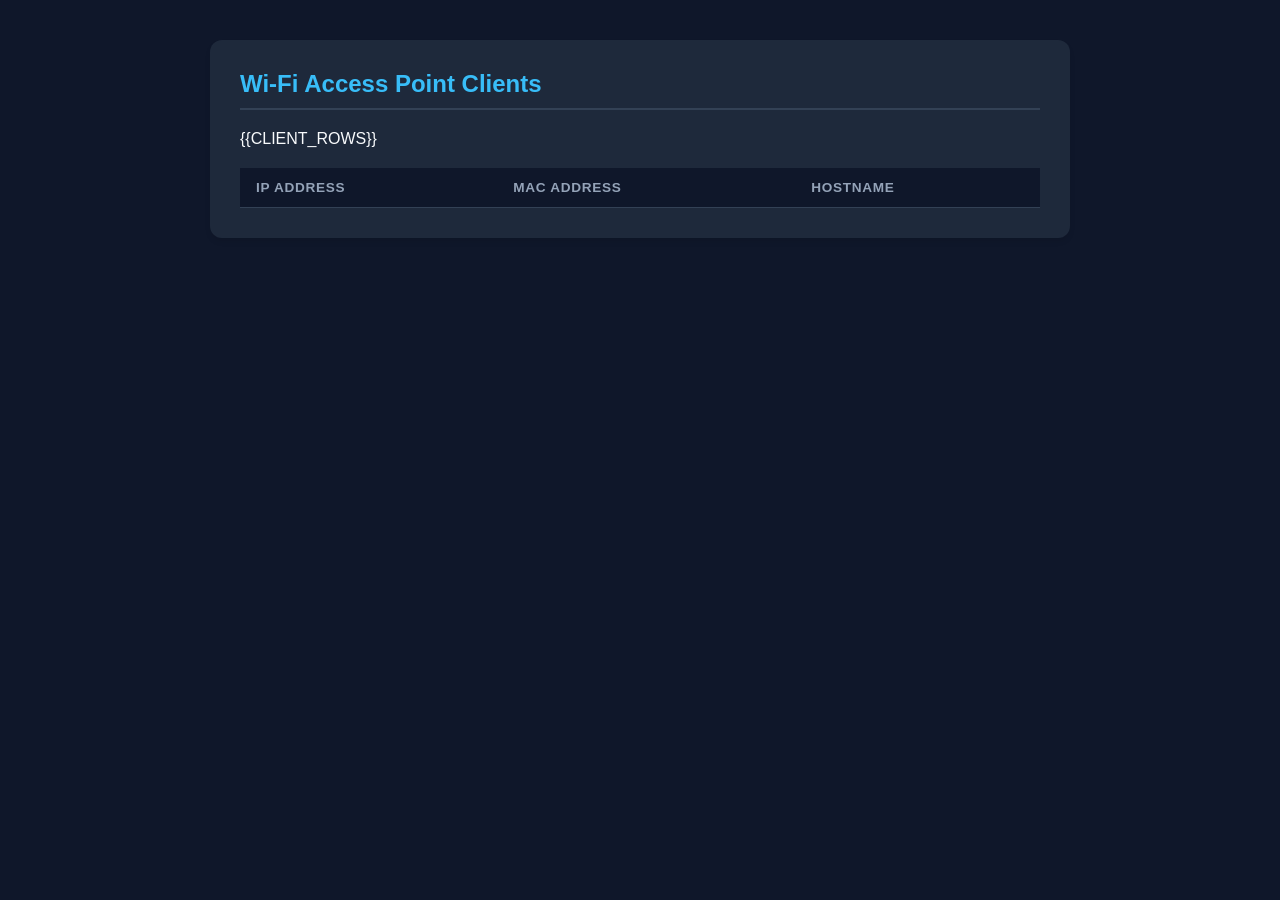
<file: hassio-access-point/web/index.html>
<!DOCTYPE html>
<html lang="en">
<head>
    <meta charset="UTF-8">
    <title>Access Point Status</title>
    <style>
        body {
            font-family: -apple-system, BlinkMacSystemFont, "Segoe UI", Roboto, sans-serif;
            background: #0f172a;
            color: #f8fafc;
            padding: 40px;
            margin: 0;
        }

        .container {
            max-width: 800px;
            margin: auto;
            background: #1e293b;
            padding: 30px;
            border-radius: 12px;
            box-shadow: 0 4px 6px -1px rgba(0, 0, 0, 0.1);
        }

        h2 {
            margin-top: 0;
            color: #38bdf8;
            border-bottom: 2px solid #334155;
            padding-bottom: 10px;
        }

        table {
            width: 100%;
            border-collapse: collapse;
            margin-top: 20px;
        }

        th, td {
            padding: 12px 16px;
            text-align: left;
            border-bottom: 1px solid #334155;
        }

        th {
            background: #0f172a;
            color: #94a3b8;
            font-weight: 600;
            text-transform: uppercase;
            font-size: 0.85rem;
            letter-spacing: 0.05em;
        }

        tr:hover {
            background: #273548;
        }

        .badge {
            background: #0284c7;
            color: #e0f2fe;
            padding: 4px 8px;
            border-radius: 4px;
            font-family: monospace;
            font-size: 0.9rem;
        }
    </style>
</head>
<body>
<div class="container">
    <h2>Wi-Fi Access Point Clients</h2>
    <table>
        <thead>
        <tr>
            <th>IP Address</th>
            <th>MAC Address</th>
            <th>Hostname</th>
        </tr>
        </thead>
        <tbody>
        {{CLIENT_ROWS}}
        </tbody>
    </table>
</div>
</body>
</html>
</file>
